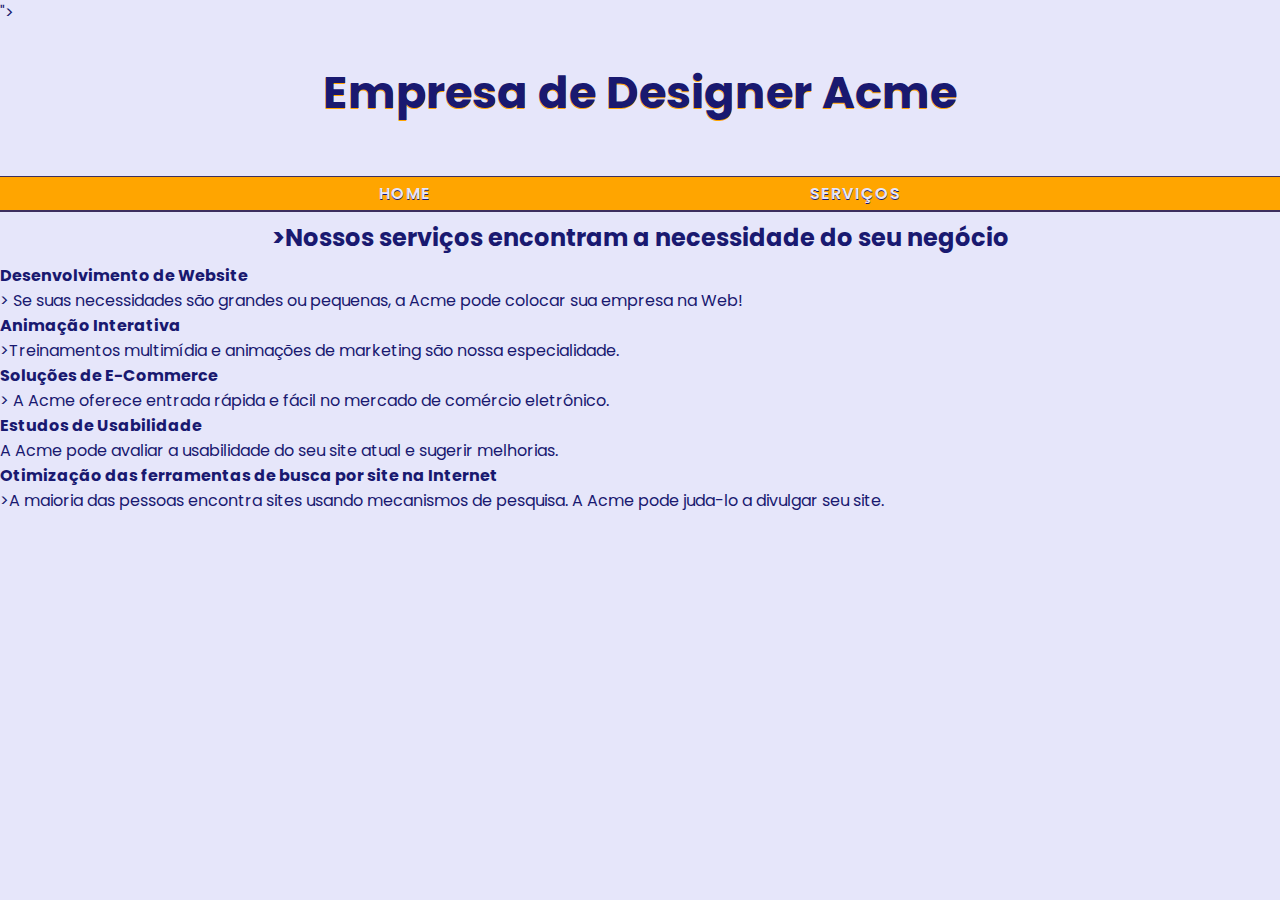
<file: services.html>
<!DOCTYPE html>
<html lang="pt-br">
<head>
    <meta charset="UTF-8">
    <meta name="viewport" content="width=device-width, initial-scale=1.0">
    <title>Empresa de Designe Acme</title>
    <link rel="stylesheet" href="style.css">
    <link rel="<link rel="preconnect" href="https://fonts.googleapis.com">
    <link rel="preconnect" href="https://fonts.gstatic.com" crossorigin>
    <link href="https://fonts.googleapis.com/css2?family=Kanit:ital,wght@0,300;0,500;1,200;1,500&family=Poppins:ital,wght@0,100;0,200;0,400;1,400&display=swap" rel="stylesheet">">
</head>
<body>
    <header>
        <h1>Empresa de Designer Acme</h1>
    </header>
    <nav>
        <a href="index.html">Home</a>
        <a href="services.html">Serviços</a>
    </nav>
    <main>
        <article>
            <h2>>Nossos serviços encontram a necessidade do seu negócio</h2>
        </article>
        <dl>
            <dt>
                <strong>Desenvolvimento de Website</strong>
            </dt>
            <dd>> Se suas necessidades são grandes ou pequenas, a Acme pode colocar sua
                empresa na Web! </dd>
                <dt>
                    <strong>Animação Interativa</strong>
                </dt>    
                <dd>>Treinamentos multimídia e animações de marketing são nossa
                    especialidade.
                </dd>
                <dt>
                    <strong>Soluções de E-Commerce</strong>
                </dt>
                <dd>> A Acme oferece entrada rápida e fácil no mercado de comércio
                    eletrônico.
                </dd>
                <dt>
                    <strong>Estudos de Usabilidade</strong>
                </dt>
                <dd>A Acme pode avaliar a usabilidade do seu site atual e sugerir
                    melhorias.
                </dd>
                <dt>
                    <strong>Otimização das ferramentas de busca por site na
                        Internet</strong>

                </dt>
                <dd>>A maioria das pessoas encontra sites usando mecanismos de pesquisa. A
                    Acme pode juda-lo a divulgar seu
                    site.
                </dd>
        </dl>
    </main>
</body>
</html>
</file>
<file: style.css>
*{
    margin: 0;
    padding: 0;
    font-family: 'Poppins', sans-serif;
}

.titulo{
    font-family: 'Kanit', sans-serif;
}

body{
    background-color: #e6e6fa;
    color: #191970;
}

header {
     
     width: 100%; /* largura */
     height: 15vh; /* altura */
     text-shadow: 0 1px orange;
     font-size: 1.4rem;

     /* Comportamento da caixa */
    display: flex;
    justify-content: center; /* Alinhamento Horizontal */
    align-items: center; /* Alinhamneto vertical */


}

nav {
   background-color: orange;
   padding-top: 4px;
   padding-bottom: 4px;
   border-top: 1px solid #191970d7;
   border-bottom: 2px solid #191970d7;
   margin-top: 16px;

   display: flex;
   justify-content: space-evenly;
}

nav a {
    text-decoration: none;
    text-transform: uppercase;
    text-shadow: 0 1px #191970;
    font-weight: 600;
    letter-spacing: 0.1rem;
    color: #e6e6fa;
    transition: .5s;

}

nav a:hover {
    text-shadow: -4px -3px #191970;
}

main {
    width: 100%;

}

article h2 {
    
    text-align: center;
    margin-top: 8px;
    margin-bottom: 8px;

}


article p {
    padding-left: 16px;
}
    
ul {
    padding-top: 4px;
    padding-left: 37%;
    padding-bottom: 32px;
    font-style: italic;
    list-style: circle;

}

footer {
    border-top: 2px solid #ccc;
    margin-top: 32px;
    text-align: right;
    padding-top: 8px;
    font-style: italic;
}

ul li.feature {
    font-weight: 600;

}
</file>
